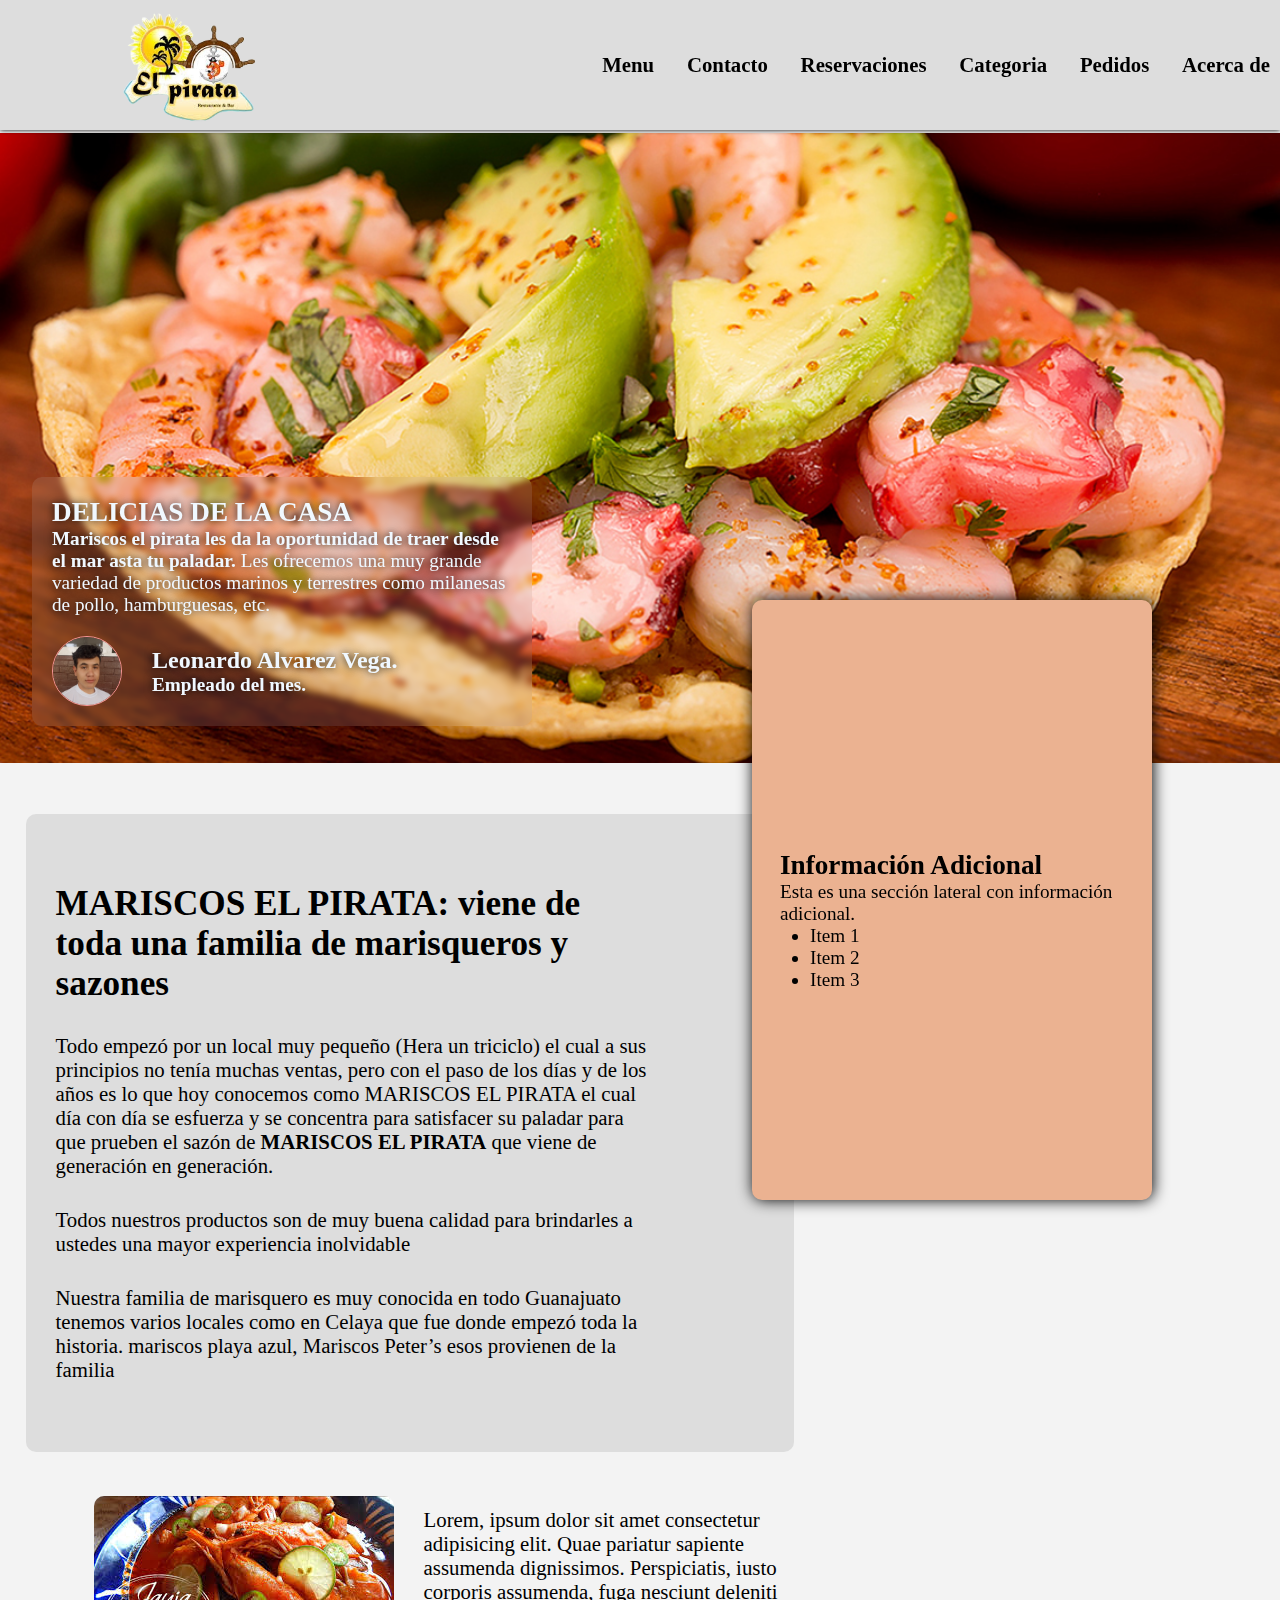
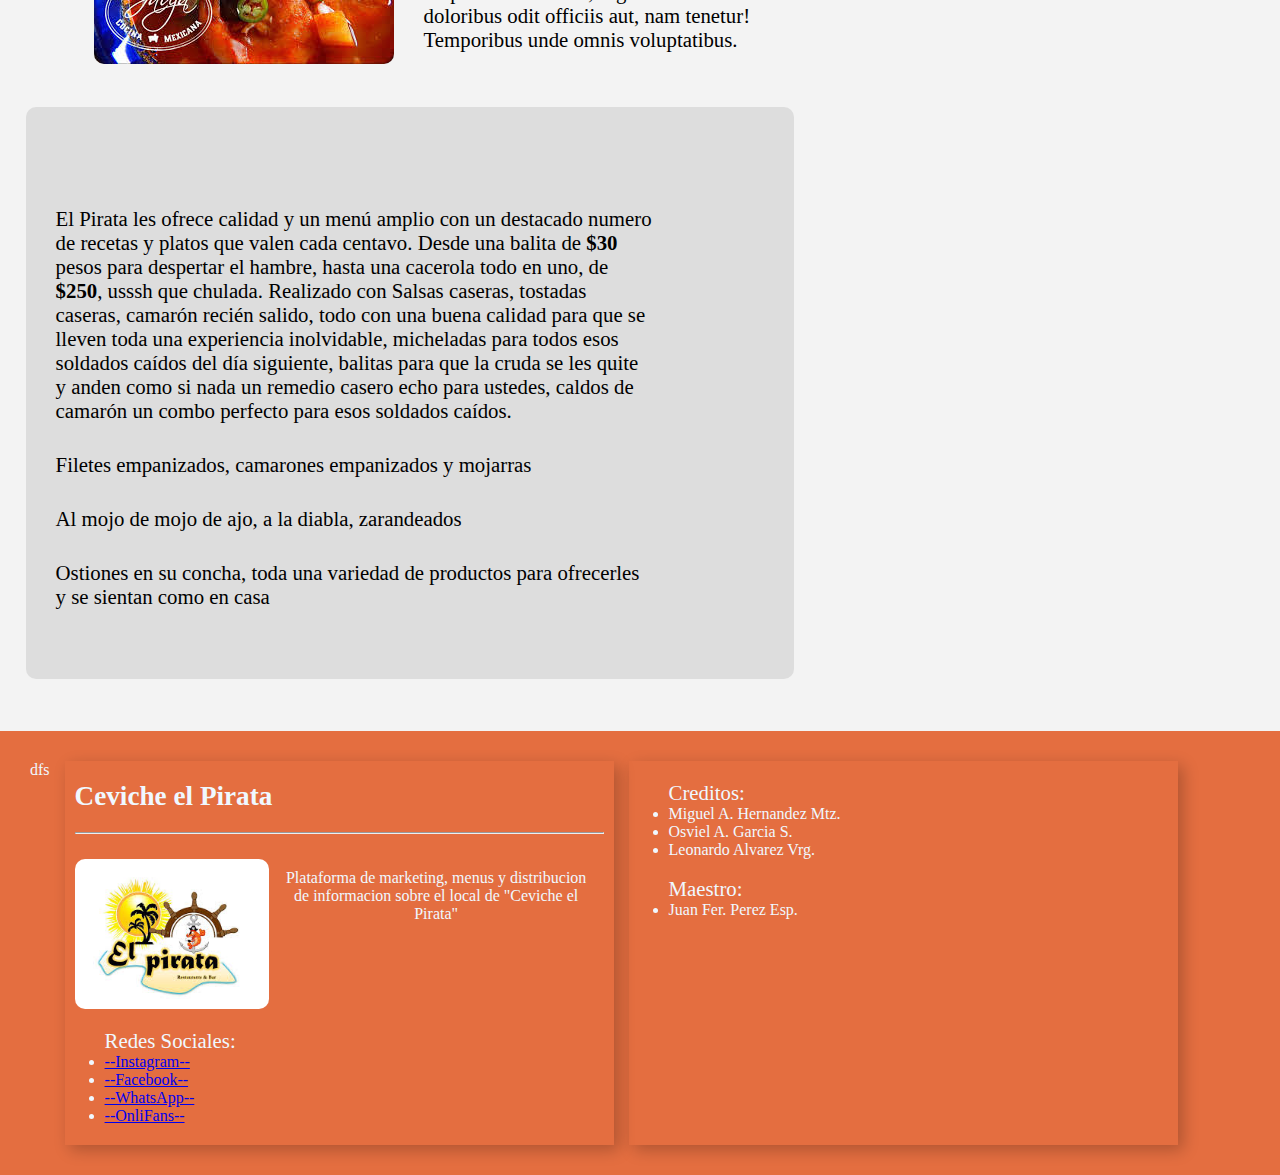
<file: index.html>
<!DOCTYPE html>
<html lang="es">
<head>
    <meta charset="UTF-8">
    <meta name="viewport" content="width=device-width, initial-scale=1.0">
    <title>Ceviche el Pirata</title>
    <link rel="stylesheet" href="style.css">
    <link rel="icon" href="Img/icono.jpg">
</head>
<body>
    <script>
        function CerrarInp(){
            Che = document.getElementById("open-menu");
            Che.checked = !Che.checked;
        }
    </script>
    <header id="header" class="header__menu">
        <div class="header__container-menu">
            <input type="checkbox" id="open-menu">
            <label for="open-menu" class="menu-open--nav" role="button">≡</label>
            <nav class="nav-menu" id="nav-menu">
                <div class="menu__container-logo2" id="menu__container-logo1">
                    <a href="index.html" onclick="CerrarInp()"><img class="menu__img-logo2" src="Img/logo.jpg" type="jpg"></a>
                    <div class="logo2-text">
                        <label>Ceviche el Pirata</label>
                        <a href="#">__Leonardo-Chef__</a>
                    </div>
                </div>
                <hr>
                <ul class="menu__nav-list">
                    <li class="nav__li-item"><a onclick="CerrarInp()" href="Pag-Menu/index__pag-menu.html">Menu </a></li>
                    <li class="nav__li-item"><a onclick="CerrarInp()" href="Pag-Contacto/inedx__pag-contacto.html">Contacto </a></li>
                    <li class="nav__li-item"><a onclick="CerrarInp()" href="Pag-Reservaciones/inedx__pag-reservaciones.html">Reservaciones </a></li>
                    <li class="nav__li-item"><a onclick="CerrarInp()" href="Pag-Categoria/inedx__pag-categoria.html">Categoria </a></li>
                    <li class="nav__li-item"><a onclick="CerrarInp()" href="Pag-Pedidos/inedx__pag-pedidos.html">Pedidos</a></li>
                    <li class="nav__li-item"><a onclick="CerrarInp()" href="Pag-Acerca-de/inedx__pag-acerca-de.html">Acerca de</a></li>
                </ul>
            </nav>
        </div>
        <div class="header__container-logo1">
            <a href="index.html" onclick="CerrarInp()"><img class="img-logo1" src="Img/logo_.png" type="png" alt="Logo de el Pirata" title="Logo de el Pirata"></a>
        </div>
    </header>
    
    <section class="sec-especialidad">
        <img class="img-especialidad" src="Img/img-principal.jpg" alt="Imágen del platillo principal" title="Especialidad">

        <div class="info-enpleado">
            <h2>DELICIAS DE LA CASA</h2>
            <p><b>Mariscos el pirata les da la oportunidad de traer desde el mar asta tu paladar.</b> 
                Les ofrecemos una muy grande variedad de productos marinos y terrestres como milanesas de pollo, hamburguesas, etc. </p>
            <div class="inf-leo">
                <img class="img-leo" id="img-leo" src="Img/img-leo.jpg" alt="imagen del chef" title="hay mi leonardito">
                <div>
                    <label id="chef-leo">Leonardo Alvarez Vega.<label/>
                    <p>Empleado del mes.</p>
                </div>
            </div>
        </div>
    </section> 

    <section class="container-inf-video">
        <div class="inf-video">
            <iframe class="video-leo" width="350" height="300" src="https://www.youtube.com/embed/oSP48y49JBc?si=V7ijDGgueL1ZEbeL" title="YouTube video player" frameborder="0" allow="accelerometer; autoplay; clipboard-write; encrypted-media; gyroscope; picture-in-picture; web-share" referrerpolicy="strict-origin-when-cross-origin" allowfullscreen></iframe>
            <h2>Información Adicional</h2>
            <p>Esta es una sección lateral con información adicional.</p>
            <ul>
                <li>Item 1</li>
                <li>Item 2</li>
                <li>Item 3</li>
            </ul>
        </div>
    </section>

    <main class="main__principal">
        <section class="sec-descripcion">
            <h1>MARISCOS EL PIRATA: viene de toda una familia de marisqueros y sazones</h1> 
            <p>Todo empezó por un local muy pequeño (Hera un triciclo) el cual a sus principios no tenía muchas ventas, pero con el paso de los días y de los años es lo que hoy conocemos como MARISCOS EL PIRATA el cual día con día se esfuerza y se concentra para satisfacer su paladar para que prueben el sazón de <b>MARISCOS EL PIRATA</b> que viene de generación en generación.</p>
            <p>Todos nuestros productos son de muy buena calidad para brindarles a ustedes una mayor experiencia inolvidable </p>
            <p>Nuestra familia de marisquero es muy conocida en todo Guanajuato tenemos varios locales como en Celaya que fue donde empezó toda la historia. mariscos playa azul, Mariscos Peter’s esos provienen de la familia </p>
        </section>
        <div class="main__container-img-ceviche">
            <img class="img-ceviche" src="Img/img_caldo-camaron.png" alt="Ceviche-1">
            <p>Lorem, ipsum dolor sit amet consectetur adipisicing elit. Quae pariatur sapiente assumenda dignissimos. Perspiciatis, iusto corporis assumenda, fuga nesciunt deleniti doloribus odit officiis aut, nam tenetur! Temporibus unde omnis voluptatibus.</p>
        </div>
        
        <section class="sec-descripcion">
            <p>El Pirata les ofrece calidad y un menú amplio con un destacado numero de recetas y platos que valen cada centavo. Desde una balita de <b>$30</b> pesos para despertar el hambre, hasta una cacerola todo en uno, de <b>$250</b>, usssh que chulada. Realizado con Salsas caseras, tostadas caseras, camarón recién salido, todo con una buena calidad para que se lleven toda una experiencia inolvidable, micheladas para todos esos soldados caídos del día siguiente, balitas para que la cruda se les quite y anden como si nada  un remedio casero echo para ustedes, caldos de camarón un combo perfecto para esos soldados caídos.</p>
            <p>Filetes empanizados, camarones empanizados y mojarras </p>
            <p>Al mojo de mojo de ajo, a la diabla, zarandeados</p>
            <p>Ostiones en su concha, toda una variedad de productos para ofrecerles y se sientan como en casa</p>
        </section>
        
        
        

    </main>

    <section id="mapa">
        <!--AGREGA UN MAPA DE UBICACIÓN-->
    </section>
    
    <footer class="footer-pie_de_pagina">dfs
        <div class="footer-pie1">
            <h6>Ceviche el Pirata</h6>
            <hr>
            <div class="footer__container-img">
                <img class="logo_footer" src="Img/logo.jpg" alt="Logo de el local de ceviche">
                <p>Plataforma de marketing, menus y distribucion de informacion sobre el local de "Ceviche el Pirata"</p>
            </div>
            <label>Redes Sociales:</label>
            <ul>
                <li><a href="#">--Instagram--</a></li>
                <li><a href="https://facebook.com/groups/672554158442758/">--Facebook--</a></li>
                <li><a href="#">--WhatsApp--</a></li>
                <li><a href="#">--OnliFans--</a></li>
            </ul>
        </div>
        <div class="footer-pie2">
            <label>Creditos:</label>
            <ul>
                <li>Miguel A. Hernandez Mtz.</li>
                <li>Osviel A. Garcia S.</li>
                <li>Leonardo Alvarez Vrg.</li>
                <br>
                <label>Maestro:</label>
                <li>Juan Fer. Perez Esp.</li>
            </ul>
        </div>
    </footer>
    
    <?php
    $enlace - msqli_connect("localhost","root","superadministrador","enpresa");
    if(!$enlace){
        die(" no puedo conectarme a la base de datos :c")
    }
    echo "conexión exitosa";
    mysqli_close($enlace);
    ?>

</body>
</html>
</file>
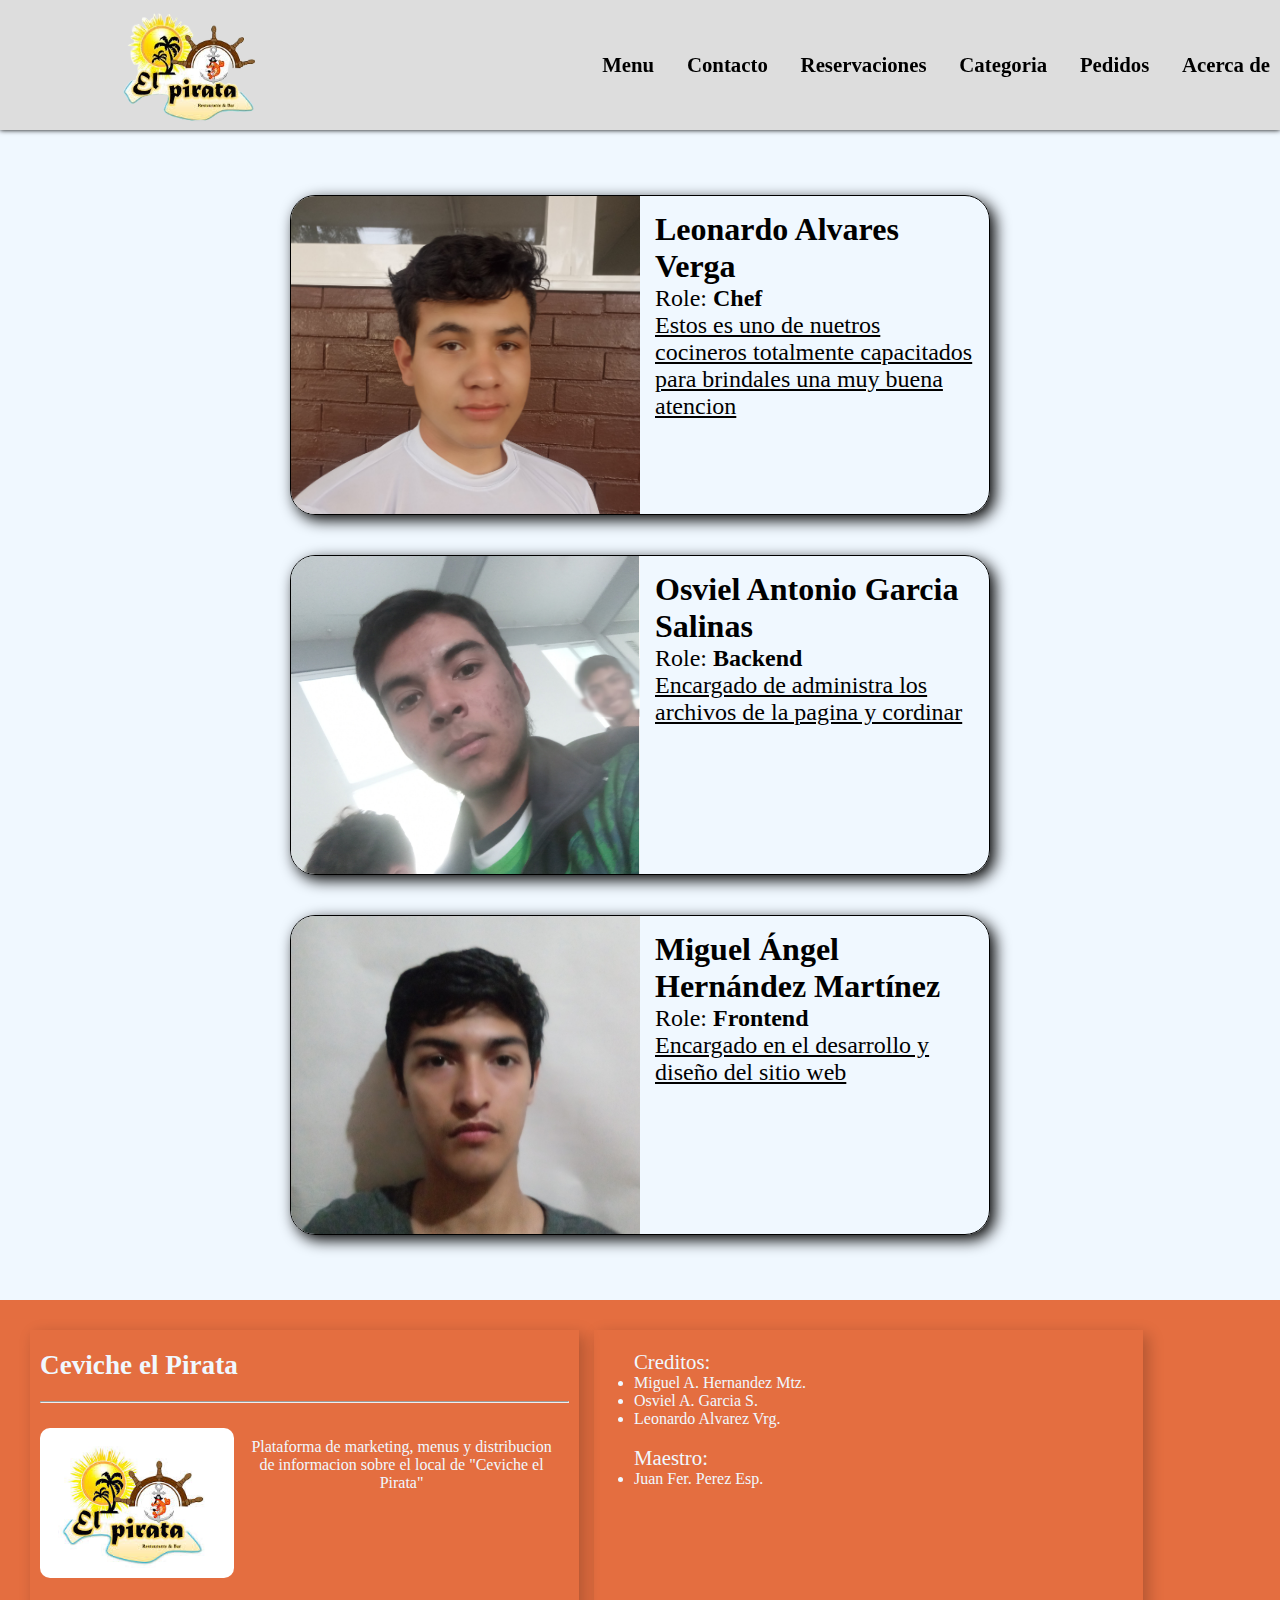
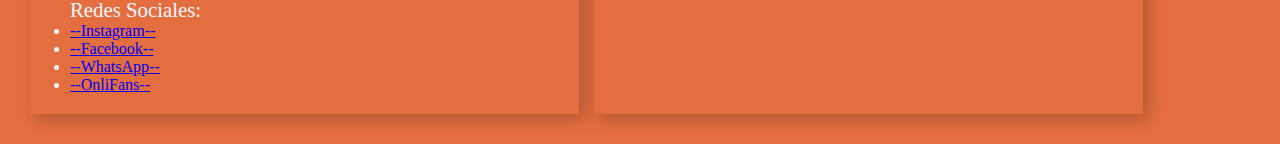
<file: Pag-Acerca-de/inedx__pag-acerca-de.html>
<!DOCTYPE html>
<html lang="es">
<head>
    <meta charset="UTF-8">
    <meta name="viewport" content="width=device-width, initial-scale=1.0">
    <title>Acerca de</title>
    <link rel="stylesheet" href="style__pag-acerca-de.css">
</head>
<body>
    <script>
        function CerrarInp(){
            Che = document.getElementById("open-menu");
            Che.checked = !Che.checked;
        }
    </script>
    <header id="header" class="header__menu">
        <div class="header__container-menu">
            <input type="checkbox" id="open-menu">
            <label for="open-menu" class="menu-open--nav" role="button">≡</label>
            <nav class="nav-menu" id="nav-menu">
                <div class="menu__container-logo2" id="menu__container-logo1">
                    <a href="../index.html" onclick="CerrarInp()"><img class="menu__img-logo2" src="../Img/logo.jpg" type="jpg"></a>
                    <div class="logo2-text">
                        <label>Ceviche el Pirata</label>
                        <a href="#">__Leonardo-Chef__</a>
                    </div>
                </div>
                <hr>
                <ul class="menu__nav-list">
                    <li class="nav__li-item"><a onclick="CerrarInp()" href="../Pag-Menu/index__pag-menu.html">Menu </a></li>
                    <li class="nav__li-item"><a onclick="CerrarInp()" href="../Pag-Contacto/inedx__pag-contacto.html">Contacto </a></li>
                    <li class="nav__li-item"><a onclick="CerrarInp()" href="../Pag-Reservaciones/inedx__pag-reservaciones.html">Reservaciones </a></li>
                    <li class="nav__li-item"><a onclick="CerrarInp()" href="../Pag-Categoria/inedx__pag-categoria.html">Categoria </a></li>
                    <li class="nav__li-item"><a onclick="CerrarInp()" href="../Pag-Pedidos/inedx__pag-pedidos.html">Pedidos</a></li>
                    <li class="nav__li-item"><a onclick="CerrarInp()" href="inedx__pag-acerca-de.html">Acerca de</a></li>
                </ul>
            </nav>
        </div>
        <div class="header__container-logo1">
            <a href="../index.html" onclick="CerrarInp()"><img class="img-logo1" src="../Img/logo_.png" type="png" alt="Logo de el Pirata" title="Logo de el Pirata"></a>
        </div>
    </header>

    <main class="main__principal">
        <div class="container-info">
            <div class="info">
                <div class="container-img">
                    <img src="../Img/img-leo.jpg" alt="Leonardo">
                </div>
                <div class="container-role">
                    <label><b>Leonardo Alvares Verga</b></label>
                    <p>Role: <b>Chef</b></p>
                    <p><u>Estos es uno de nuetros cocineros totalmente capacitados para brindales una muy buena atencion</u></p>
                </div>
            </div>
            <div class="info">
                <div class="container-img">
                    <img src="../Img/img-Osvi.jpg" alt="Osviel">
                </div>
                <div class="container-role">
                    <label><b>Osviel Antonio Garcia Salinas</b></label>
                    <p>Role: <b>Backend</b></p>
                    <p><u>Encargado de administra los archivos de la pagina y cordinar</u></p>
                </div>
            </div>
            <div class="info">
                <div class="container-img">
                    <img src="../Img/img-Migue.jpg" alt="Miguel">
                </div>
                <div class="container-role">
                    <label><b>Miguel Ángel Hernández Martínez</b></label>
                    <p>Role: <b>Frontend</b></p>
                    <p><u>Encargado en el desarrollo y diseño del sitio web</u></p>
                </div>
            </div>
        </div>
    </main>

    <footer class="footer-pie_de_pagina">
        <div class="footer-pie1">
            <h6>Ceviche el Pirata</h6>
            <hr>
            <div class="footer__container-img">
                <img class="logo_footer" src="../Img/logo.jpg" alt="Logo de el local de ceviche">
                <p>Plataforma de marketing, menus y distribucion de informacion sobre el local de "Ceviche el Pirata"</p>
            </div>
            <label>Redes Sociales:</label>
            <ul>
                <li><a href="#">--Instagram--</a></li>
                <li><a href="#">--Facebook--</a></li>
                <li><a href="#">--WhatsApp--</a></li>
                <li><a href="#">--OnliFans--</a></li>
            </ul>
        </div>
        <div class="footer-pie2">
            <label>Creditos:</label>
            <ul>
                <li>Miguel A. Hernandez Mtz.</li>
                <li>Osviel A. Garcia S.</li>
                <li>Leonardo Alvarez Vrg.</li>
                <br>
                <label>Maestro:</label>
                <li>Juan Fer. Perez Esp.</li>
            </ul>
        </div>
    </footer>
</body>
</html>
</file>
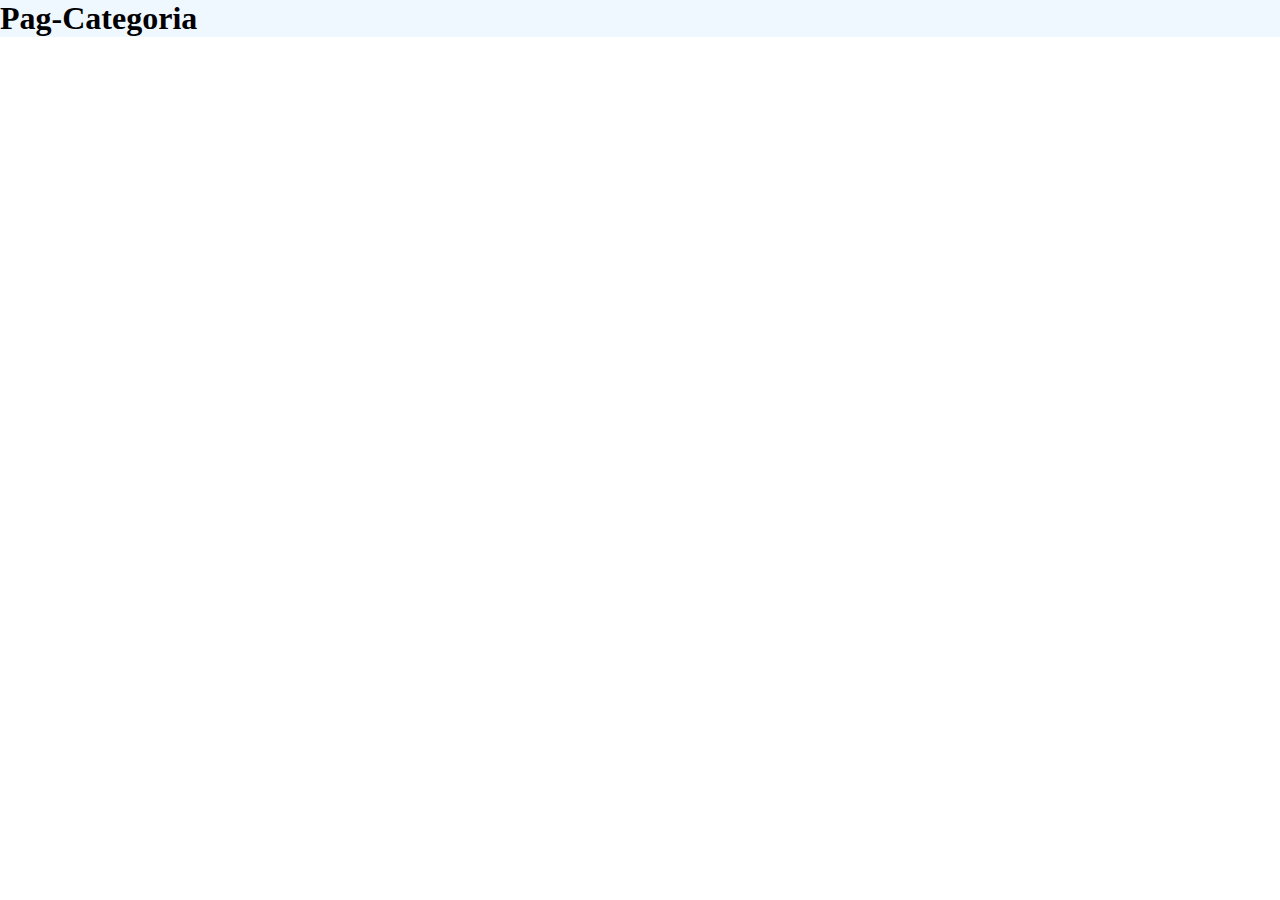
<file: Pag-Categoria/inedx__pag-categoria.html>
<!DOCTYPE html>
<html lang="es">
<head>
    <meta charset="UTF-8">
    <meta name="viewport" content="width=device-width, initial-scale=1.0">
    <title>Categoria</title>
    <link rel="stylesheet" href="style__pag-categoria.css">
    <script src="script__pag-categoria.js"></script>
</head>
<body>
    <h1>Pag-Categoria</h1>
</body>
</html>
</file>
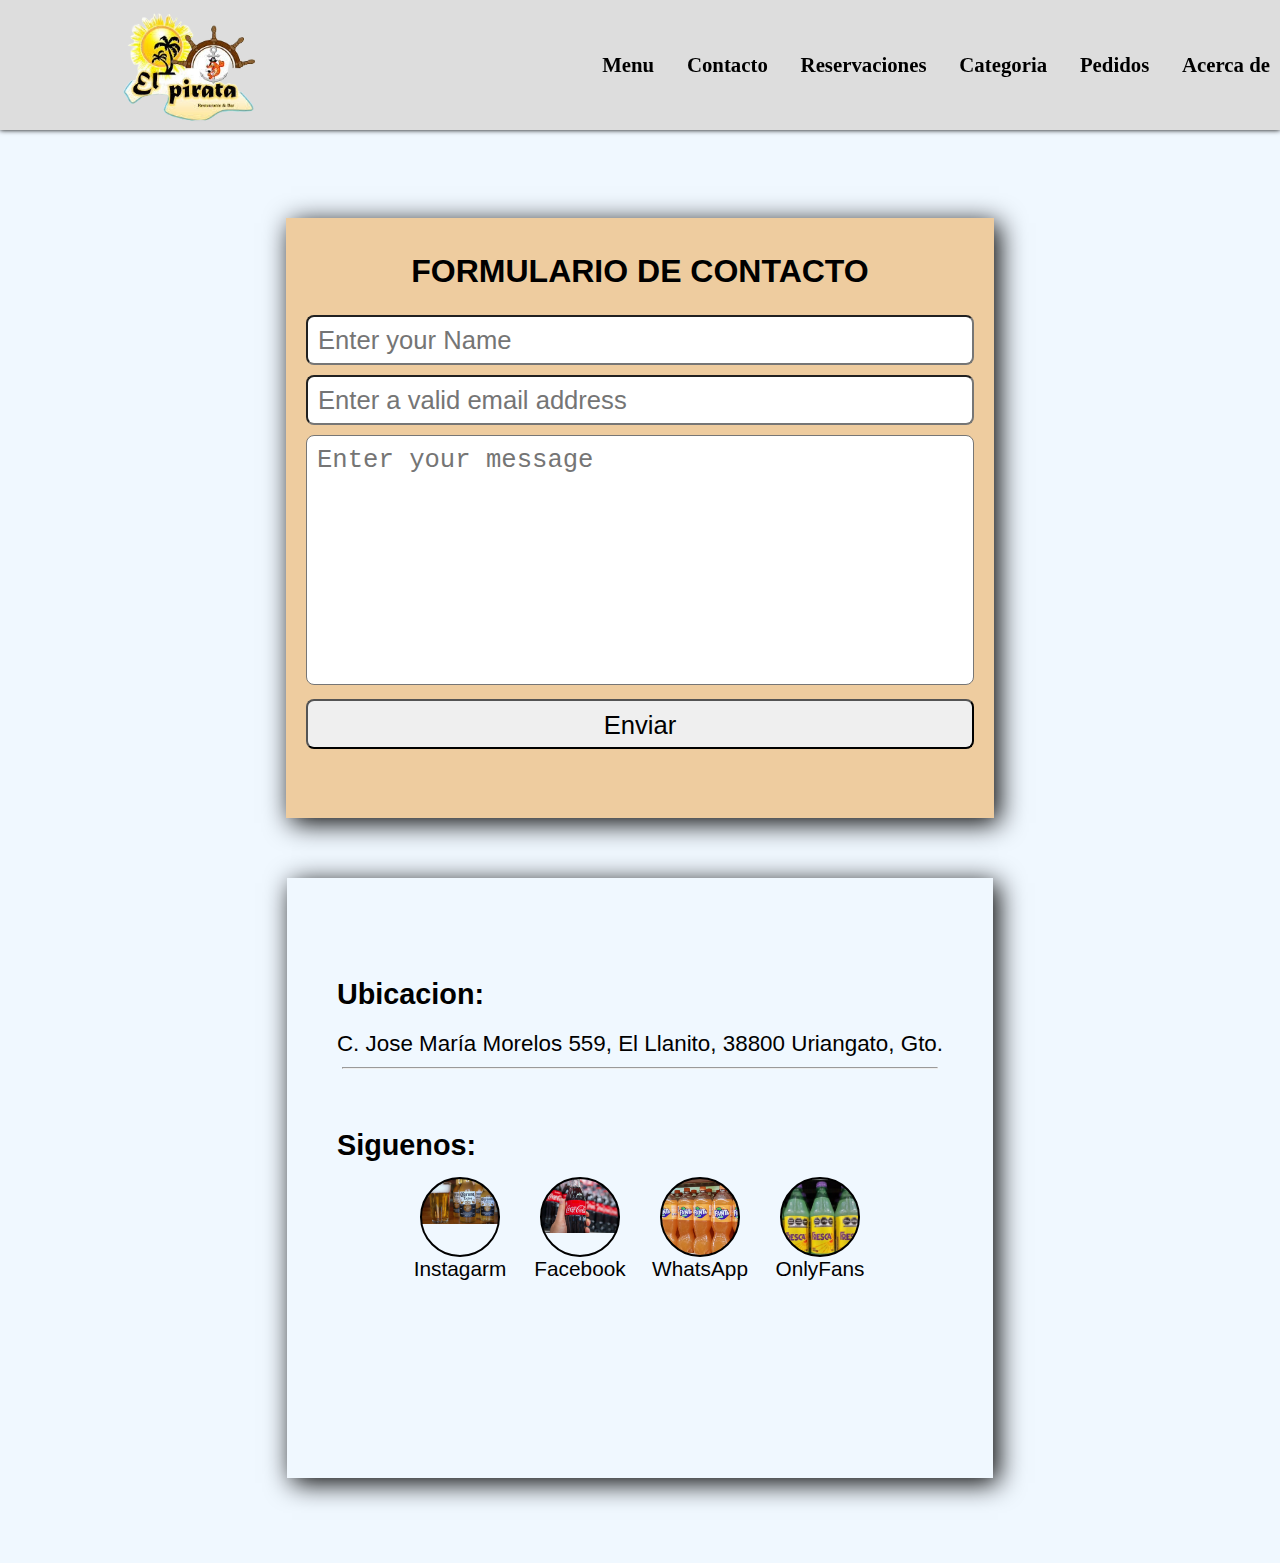
<file: Pag-Contacto/inedx__pag-contacto.html>
<!DOCTYPE html>
<html lang="es">
<head>
    <meta charset="UTF-8">
    <meta name="viewport" content="width=device-width, initial-scale=1.0">
    <title>Contacto</title>
    <link rel="stylesheet" href="style__pag-contacto.css">
    <script src="script__pag-contacto.js"></script>
</head>
<body>
    <script>
        function CerrarInp(){
            Che = document.getElementById("open-menu");
            Che.checked = !Che.checked;
        }
    </script>
    <header id="header" class="header__menu">
        <div class="header__container-menu">
            <input type="checkbox" id="open-menu">
            <label for="open-menu" class="menu-open--nav" role="button">≡</label>
            <nav class="nav-menu" id="nav-menu">
                <div class="menu__container-logo2" id="menu__container-logo1">
                    <a href="../index.html" onclick="CerrarInp()"><img class="menu__img-logo2" src="../Img/logo.jpg" type="jpg"></a>
                    <div class="logo2-text">
                        <label>Ceviche el Pirata</label>
                        <a href="#">_((CONTACTO))_</a>
                    </div>
                </div>
                <hr>
                <ul class="menu__nav-list">
                    <li class="nav__li-item"><a onclick="CerrarInp()" href="../Pag-Menu/index__pag-menu.html">Menu </a></li>
                    <li class="nav__li-item"><a onclick="CerrarInp()" href="inedx__pag-contacto.html">Contacto </a></li>
                    <li class="nav__li-item"><a onclick="CerrarInp()" href="../Pag-Reservaciones/inedx__pag-reservaciones.html">Reservaciones </a></li>
                    <li class="nav__li-item"><a onclick="CerrarInp()" href="../Pag-Categoria/inedx__pag-categoria.html">Categoria </a></li>
                    <li class="nav__li-item"><a onclick="CerrarInp()" href="../Pag-Pedidos/inedx__pag-pedidos.html">Pedidos</a></li>
                    <li class="nav__li-item"><a onclick="CerrarInp()" href="../Pag-Acerca-de/inedx__pag-acerca-de.html">Acerca de</a></li>
                </ul>
            </nav>
        </div>
        <div class="header__container-logo1">
            <a href="../index.html" onclick="CerrarInp()"><img class="img-logo1" src="../Img/logo_.png" type="png" alt="Logo de el Pirata" title="Logo de el Pirata"></a>
        </div>
    </header>
    
    <main class="main-form">
        <div class="container-form">
            <form action="">
                <h4>FORMULARIO DE CONTACTO</h4>
                <input type="text" name="input-name" id="input_name" placeholder="Enter your Name">
                <input type="email" name="input-gmail" id="input_gmail" placeholder="Enter a valid email address">
                <textarea name="input-message" id="input_message" placeholder="Enter your message" style="resize: none;"></textarea>
                <input type="button" id="submit" value="Enviar">
            </form>
        </div>
        <div class="container-redes">
            <h4>Ubicacion:</h4>
            <p>C. Jose María Morelos 559, El Llanito, 38800 Uriangato, Gto.</p>
            <hr>
            <h4>Siguenos:</h4>
            <ul>
                <li>
                    <a href="#"><div class="red-Inst" id="Inst"></div></a>
                    <label for="Inst">Instagarm</label>
                </li>
                <li>
                    <a href="#"><div class="red-Face" id="Face"></div></a>
                    <label for="Face">Facebook</label>
                </li>
                <li>
                    <a href="#"><div class="red-What" id="What"></div></a>
                    <label for="What">WhatsApp</label>
                </li>
                <li>
                    <a href="#"><div class="red-Only" id="Only"></div></a>
                    <label for="Only">OnlyFans</label>
                </li>
            </ul>
        </div>
    </main>
</body>
</html>
</file>
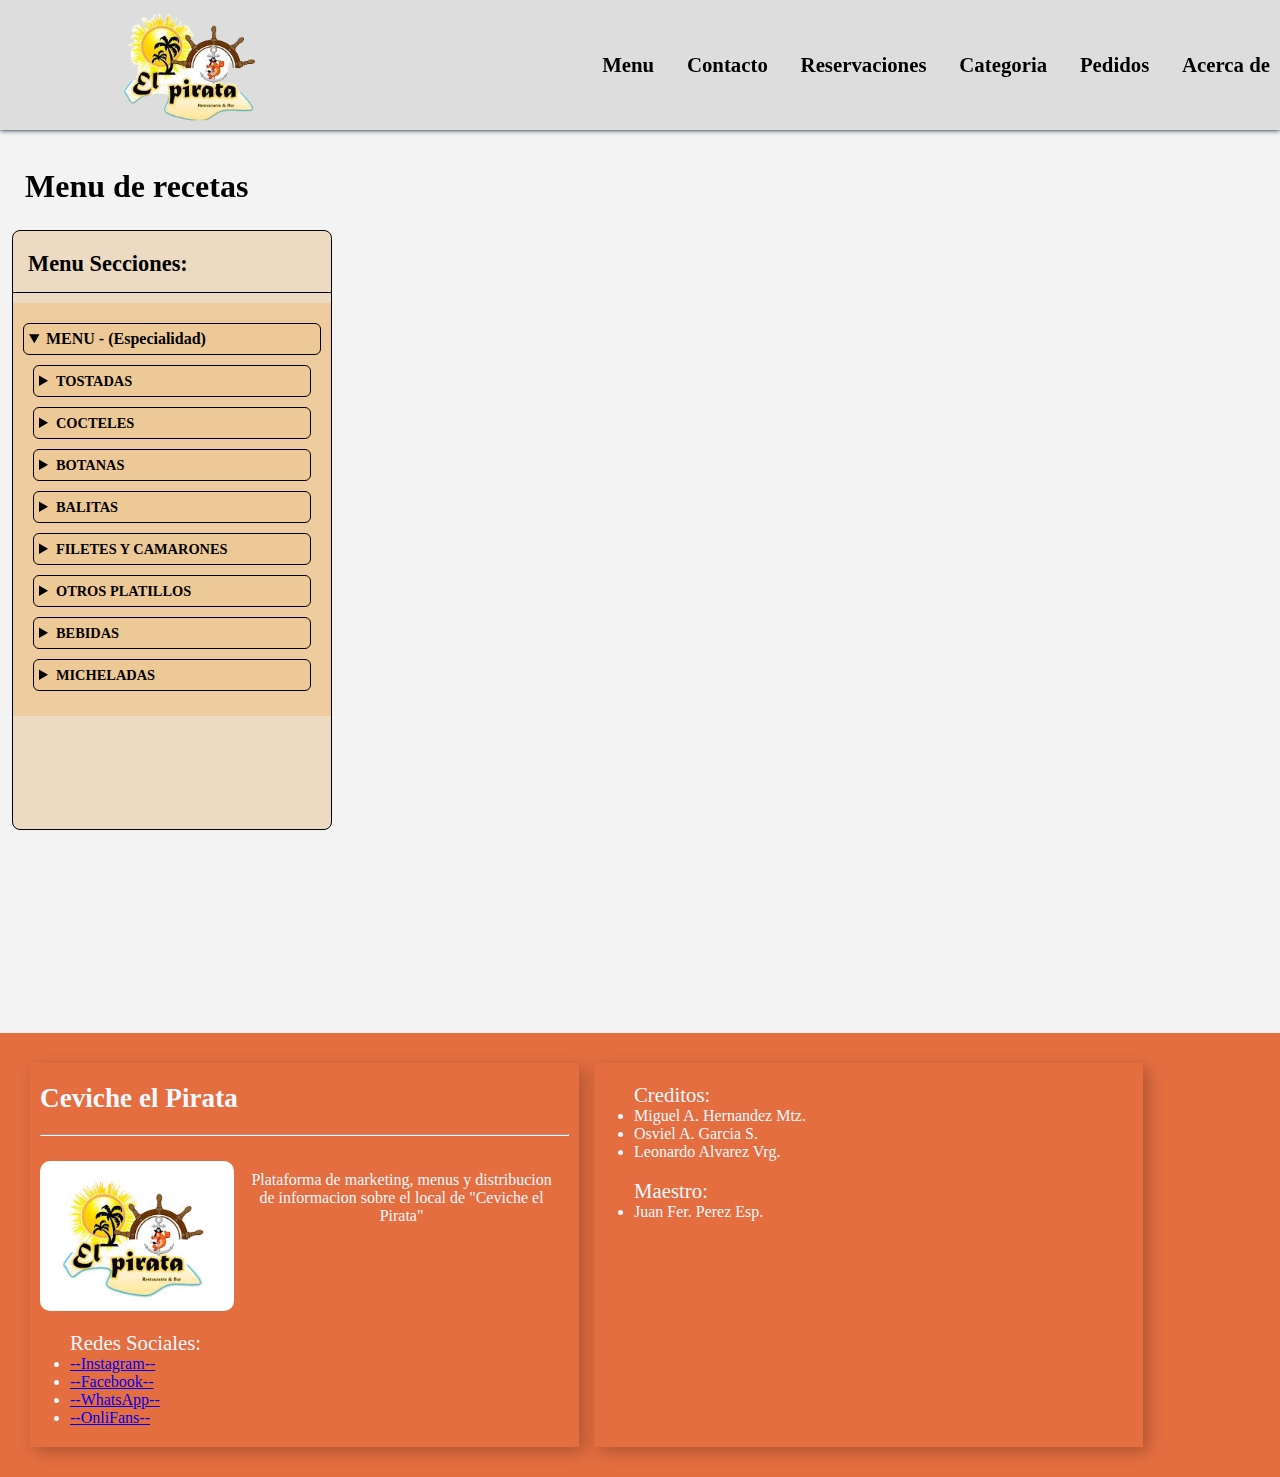
<file: Pag-Menu/index__pag-menu.html>
<!DOCTYPE html>
<html lang="es">
<head>
    <meta charset="UTF-8">
    <meta name="viewport" content="width=device-width, initial-scale=1.0">
    <title>Ceviche el Pirata (Menu)</title>
    <link rel="stylesheet" href="style__pag-menu.css">
    <link rel="icon" href="../Img/icono.jpg">
    <script src="data-menu.js"></script>
</head>
<body>
    <header id="header" class="header__menu">
        <div class="header__container-menu">
            <input type="checkbox" id="open-menu">
            <label for="open-menu" class="menu-open--nav" role="button">≡</label>
            <nav class="nav-menu" id="nav-menu">
                <div class="menu__container-logo2" id="menu__container-logo2">
                    <a href="../index.html" onclick="CerrarInp()"><img class="menu__img-logo2" src="../Img/logo_.png" type="jpg"></a>
                    <div class="logo2-text">
                        <label>Ceviche el Pirata</label>
                        <a href="#">__((MENU))__</a>
                    </div>
                </div>
                <hr>
                <ul class="menu__nav-list">
                    <li class="nav__li-item"><a onclick="CerrarInp()" href="index__pag-menu.html">Menu </a></li>
                    <li class="nav__li-item"><a onclick="CerrarInp()" href="../Pag-Contacto/inedx__pag-contacto.html">Contacto </a></li>
                    <li class="nav__li-item"><a onclick="CerrarInp()" href="../Pag-Reservaciones/inedx__pag-reservaciones.html">Reservaciones </a></li>
                    <li class="nav__li-item"><a onclick="CerrarInp()" href="../Pag-Categoria/inedx__pag-categoria.html">Categoria </a></li>
                    <li class="nav__li-item"><a onclick="CerrarInp()" href="../Pag-Pedidos/inedx__pag-pedidos.html">Pedidos </a></li>
                    <li class="nav__li-item"><a onclick="CerrarInp()" href="../Pag-Acerca-de/inedx__pag-acerca-de.html">Acerca de</a></li>
                </ul>
            </nav>
        </div>
        <div class="header__container-logo1">
            <a href="../index.html" onclick="CerrarInp()"><img class="img-logo1" src="../Img/logo_.png" type="png" alt="Logo de el Pirata" title="Logo de el Pirata"></a>
        </div>
    </header>

    <aside class="aside-bar" id="aside-bar">
        <h4>Menu Secciones:</h4>
        <div class="nav-menu-recetas">
            <details class="details-1" open id="details-1">
                <summary class="summary-1">
                    <a href="#" onclick="Todo()"><b>MENU - (Especialidad)</b></a>
                </summary>
                <ul class="menu-recetas">
                    <li class="menu-li">
                        <details>
                            <summary>
                                <a href="#" onclick="Tost()"><b>TOSTADAS</b></a>
                            </summary>
                            <ul class="sub-menu">
                                <li class="sub-menu-li sub-menu-li"><a href="#" onclick="buscarPorPlatillo('Tostadas de Ceviche')">Tostadas de Ceviche</a></li>
                                <li class="sub-menu-li sub-menu-li"><a href="#" onclick="buscarPorPlatillo('Tostadas de Ceviche Guisado')">Tostadas de Ceviche Guisado</a></li>
                                <li class="sub-menu-li sub-menu-li"><a href="#" onclick="buscarPorPlatillo('Tostadas de Camaron')">Tostadas de Camaron</a></li>
                                <li class="sub-menu-li sub-menu-li"><a href="#" onclick="buscarPorPlatillo('Tostadas de Calamar')">Tostadas de Calamar</a></li>
                                <li class="sub-menu-li sub-menu-li"><a href="#" onclick="buscarPorPlatillo('Tostadas Mixtas')">Tostadas Mixtas</a></li>
                            </ul>
                        </details>
                    </li>
                    <li class="menu-li">
                        <details>
                            <summary>
                                <a href="#" onclick="Coct()"><b>COCTELES</b></a>
                            </summary>
                            <ul class="sub-menu">
                                <ul class="sub-menu">
                                    <li class="sub-menu-li sub-menu-li"><a href="#" onclick="buscarPorPlatillo('Chico - Mediano - Grande')">Chico - Mediano - Grande</a></li>
                                    <li class="sub-menu-li sub-menu-li"><a href="#" onclick="buscarPorPlatillo('Camaron')">Tostadas de Camaron</a></li>
                                    <li class="sub-menu-li sub-menu-li"><a href="#" onclick="buscarPorPlatillo('Calamar')">Calamar</a></li>
                                    <li class="sub-menu-li sub-menu-li"><a href="#" onclick="buscarPorPlatillo('Ostion')">Ostion</a></li>
                                </ul>
                            </ul>
                        </details>
                    </li>
                    <li class="menu-li">
                        <details>
                            <summary>
                                <a href="#" onclick="Bota()"><b>BOTANAS</b></a>
                            </summary>
                            <ul class="sub-menu">
                                <li class="sub-menu-li sub-menu-li"><a href="#"onclick="buscarPorPlatillo('Chica -Mediana - Grande')">- Chica - Mediana - Grande</a></li>
                                <li class="sub-menu-li sub-menu-li"><a href="#"onclick="buscarPorPlatillo('Combinación de Ceviche')">->Convinacion de Ceviche y Camaron</a></li>
                            </ul>
                        </details>
                    </li>
                    <li class="menu-li">
                        <details>
                            <summary>
                                <a href="#" onclick="Bali()"><b>BALITAS</b></a>
                            </summary>
                            <ul class="sub-menu">
                                <li class="sub-menu-li sub-menu-li"><a href="#">- Chica - Mediana - Grande -</a></li>
                            </ul>
                        </details>
                    </li>
                    <li class="menu-li">
                        <details>
                            <summary>
                                <a href="#" onclick="FiCa()"><b>FILETES Y CAMARONES</b></a>
                            </summary>
                            <ul class="sub-menu">
                                <li class="sub-menu-li sub-menu-li"><a href="#"onclick="buscarPorPlatillo('F.C Enpanizados')">F.C. Enpanizados</a></li>
                                <li class="sub-menu-li sub-menu-li"><a href="#"onclick="buscarPorPlatillo('F.C al Mojo de Ajo')">F.C. al Mojo de Ajo</a></li>
                                <li class="sub-menu-li sub-menu-li"><a href="#"onclick="buscarPorPlatillo('F.C a la Diabla')">F.C. a la Diabla</a></li>
                                <li class="sub-menu-li sub-menu-li"><a href="#"onclick="buscarPorPlatillo('F.C a la Veracruzana')">F.C. a la Veracruzana</a></li>
                            </ul>
                        </details>
                    </li>
                    <li class="menu-li">
                        <details>
                            <summary>
                                <a href="#" onclick="Otro()"><b>OTROS PLATILLOS</b></a>
                            </summary>
                            <ul class="sub-menu">
                                <li class="sub-menu-li sub-menu-li"><a href="#"onclick="buscarPorPlatillo('Caldo de Camaron')">Caldo de Camaron</a></li>
                                <li class="sub-menu-li sub-menu-li"><a href="#"onclick="buscarPorPlatillo('Nuggets')">Nuggets</a></li>
                                <li class="sub-menu-li sub-menu-li"><a href="#"onclick="buscarPorPlatillo('Papas a la francesa')">Papas a la Francesa</a></li>
                                <li class="sub-menu-li sub-menu-li"><a href="#"onclick="buscarPorPlatillo('Deditos de Queso')">Deditos de Queso</a></li>
                            </ul>
                        </details>
                    </li>
                    <li class="menu-li">
                        <details>
                            <summary>
                                <a href="#" onclick="Bebi()"><b>BEBIDAS</b></a>
                            </summary>
                            <ul class="sub-menu">
                                <li class="sub-menu-li sub-menu-li"><a href="#"onclick="buscarPorPlatillo('CocaCola')">CocaCola</a></li>
                                <li class="sub-menu-li sub-menu-li"><a href="#"onclick="buscarPorPlatillo('Fresca')">Fresca</a></li>
                                <li class="sub-menu-li sub-menu-li"><a href="#"onclick="buscarPorPlatillo('Fanta')">Fanta</a></li>
                                <li class="sub-menu-li sub-menu-li"><a href="#"onclick="buscarPorPlatillo('Cerveza Corona')">Cerveza Corona (Clara y Oscura)</a></li>
                                <li class="sub-menu-li sub-menu-li"><a href="#"onclick="buscarPorPlatillo('Cidral Mundent')">Cidral Mundent</a></li>
                            </ul>
                        </details>
                    </li>
                    <li class="menu-li">
                        <details>
                            <summary>
                                <a href="#" onclick="Mich()"><b>MICHELADAS</b></a>
                            </summary>
                            <ul class="sub-menu">
                                <li class="sub-menu-li sub-menu-li"><p>Para todas esos soldados caídos que no aguantan la cruda</p></li>
                            </ul>
                        </details>
                    </li>
                </ul>
            </details>
        </div>
    </aside>

    
    <main class="main-info" id="main_info">
        <h2 class="title">Menu de recetas</h2>
        <div class="container-productos" id="container-productos">
            <div class="cont-prod" style="display: none;">
                <!--<div class="cont-img">
                    <a href="#"><img src="../Img/img_ceviche2.png"></a>
                </div>
                <div class="info-prod">
                    <h6>Tostadas de Ceviche</h6>
                    <hr>
                    <div class="pre-estr">
                        <label class="prod-precio"><b>Precio: $500</b></label>
                        <p class="prod-estrellas">XXXXX</p>
                        <label class="prod-tamano"><b>Normal</b></label>
                    </div>
                </div>-->
            </div>


        </div>
    </main>

    <footer class="footer-pie_de_pagina">
        <div class="footer-pie1">
            <h6>Ceviche el Pirata</h6>
            <hr>
            <div class="footer__container-img">
                <img class="logo_footer" src="../Img/logo.jpg" alt="Logo de el local de ceviche">
                <p>Plataforma de marketing, menus y distribucion de informacion sobre el local de "Ceviche el Pirata"</p>
            </div>
            <label>Redes Sociales:</label>
            <ul>
                <li><a href="#">--Instagram--</a></li>
                <li><a href="#">--Facebook--</a></li>
                <li><a href="#">--WhatsApp--</a></li>
                <li><a href="#">--OnliFans--</a></li>
            </ul>
        </div>
        <div class="footer-pie2">
            <label>Creditos:</label>
            <ul>
                <li>Miguel A. Hernandez Mtz.</li>
                <li>Osviel A. Garcia S.</li>
                <li>Leonardo Alvarez Vrg.</li>
                <br>
                <label>Maestro:</label>
                <li>Juan Fer. Perez Esp.</li>
            </ul>
        </div>
    </footer>
    <script src="script__pag-menu.js"></script>
</body>
</html>
</file>
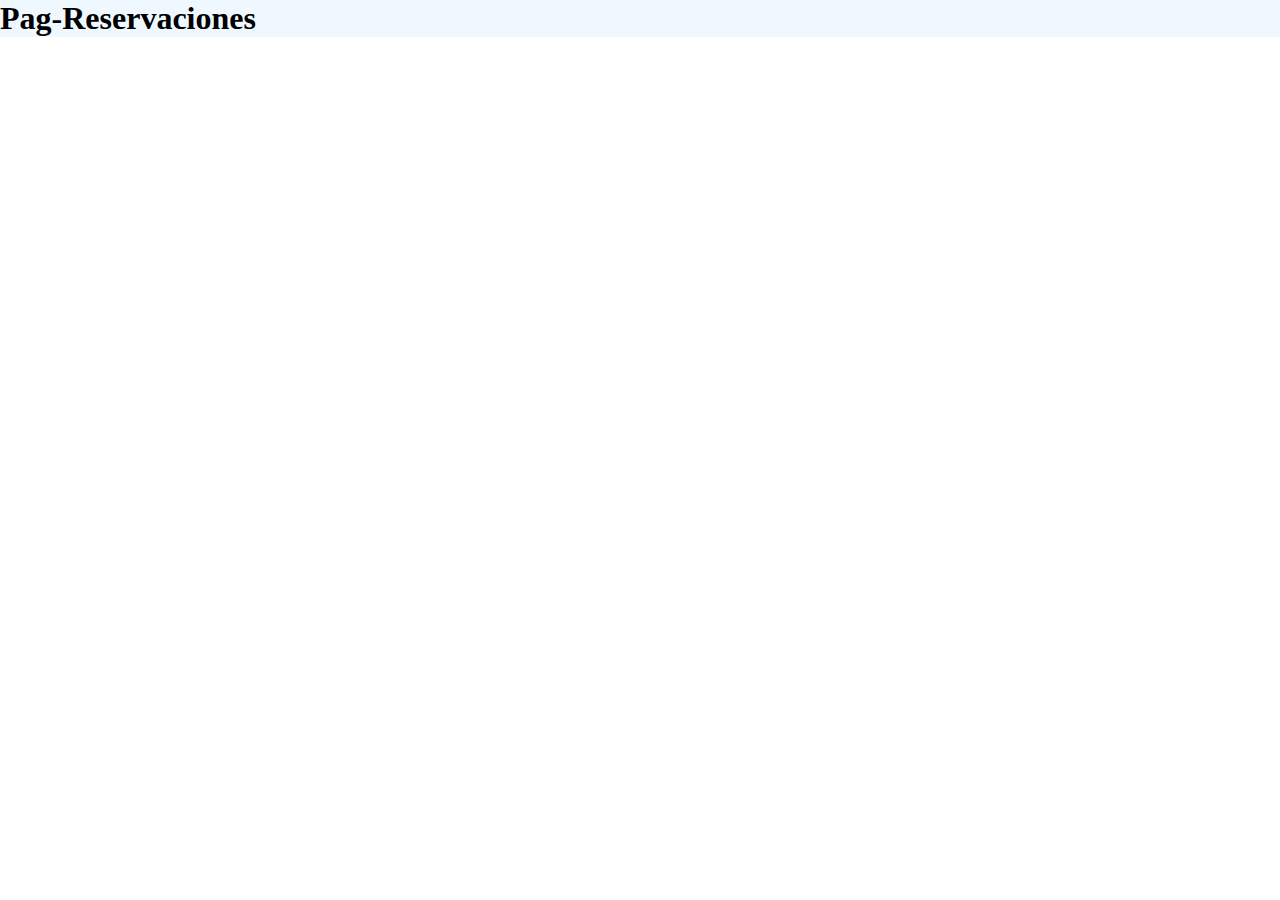
<file: Pag-Reservaciones/inedx__pag-reservaciones.html>
<!DOCTYPE html>
<html lang="es">
<head>
    <meta charset="UTF-8">
    <meta name="viewport" content="width=device-width, initial-scale=1.0">
    <title>Reservaciones</title>
    <link rel="stylesheet" href="style__pag-reservaciones.css">
    <script src="script__pag-reservaciones.js"></script>
</head>
<body>
    <h1>Pag-Reservaciones</h1>
</body>
</html>
</file>
<file: style.css>
:root{
    --ColorFondoClaro: rgb(243, 243, 243);
    --ColorFondoClaro2: rgb(224, 235, 219);
    --ColorFondoClaro3: rgb(238, 204, 159);
    --ColorFondoOscuro: rgb(221, 221, 221);
    --ColorFondoOscuro2: rgb(173, 173, 173);
    --ColorFondoOscuro3: rgb(211, 169, 115);
    --ColorLetra: aliceblue;
    --ColorLetra2: rgb(233, 62, 19);
}
*{
    box-sizing: border-box;
    margin: 0;
    padding: 0;
}

body{
    background-color: var(--ColorFondoClaro);
    container-type: inline-size;
    container-name: Body;
    /* height: 600vh; */
}

/*//////// Menu Header ////////*/
.header__menu{
    display: flex;
    flex-direction: row;
    justify-content: space-between;
    background-color: var(--ColorFondoOscuro);
    box-shadow: 0 0 5px black;
    height: 50px;
    align-items: center;
    z-index: 1;
    margin-bottom: 3px;
    .header__container-menu{
        #open-menu{
            display: none;
        }
        #open-menu:checked ~ .menu-open--nav{
            padding-right: 100vw;
        }
        #open-menu:checked ~ .nav-menu{
            display: flex;
        }
        #open-menu:checked ~ .nav-menu > .menu__container-logo2{
            display: flex;
        }
        .menu-open--nav{
            user-select: none;
            font-size: 2rem;
            font-weight: 600;
            left: 12px;
            padding: 5px 15px;
        }
        .menu-open--nav:hover{
            background-color: var(--ColorFondoOscuro2);
        }
        .menu-open--nav:active{
            background-color: var(--ColorFondoClaro);
        }
        .nav-menu{
            display: none;
            flex-direction: column;
            position: fixed;
            background-color: var(--ColorFondoClaro2);
            box-shadow: 0 0 5px black;
            height: 100vh;
            width: 100%;
            top: 50px;
            align-items: center;
            z-index: 5;
            overflow: auto;
            .menu__container-logo2{
                display: none;
                /*flex-direction: row;*/
                flex-wrap: wrap;
                position: relative;
                justify-content: center;
                height: auto;
                width: 40vw;
                margin: 20px;
                .menu__img-logo2{
                    max-width: 100%;
                    height: 70px;
                    margin: 10px 15px;
                    border-radius: 10px;
                }
                .logo2-text{
                    display: flex;
                    flex-direction: column;
                    width: 40vw;
                    margin: auto 10px;
                    text-align: center;
                    label{
                        font-size: 1.1rem;
                        width: auto;
                        font-weight: 600;
                    }
                    a{
                        font-size: .8rem;
                    }
                }
            }
            hr{
                width: 80%;
            }
            .menu__nav-list{
                display: flex;
                flex-direction: column;
                margin: 0 auto auto;
                justify-content: space-evenly;
                height: 40vh;
                text-align: center;
                .nav__li-item{
                    list-style: none;
                    font-family: 'Gill Sans', 'Gill Sans MT';
                    padding: auto 30px;
                    a{
                        color: black;
                        text-decoration: none;
                        padding: 8px 25vw;
                        border-radius: 8px;
                    }
                }
                .nav__li-item :is(:hover,:active){
                    text-decoration: underline;
                    font-style: italic;
                    transition: .3s;
                    border: 1px solid var(--ColorLetra);
                    background-color: var(--ColorFondoOscuro);
                }
            }
        }
    }
    .header__container-logo1{
        .img-logo1{
            display: none;
        }
    }
}

/*//////// Container Menu Header ////////*/
@container Body (min-width: 700px){
    #header{
        flex-direction: row-reverse;
        justify-content: space-between;
        align-items: center;
        position: sticky;
        height: 130px;
        top: 0;
        z-index: 5;
        .header__container-menu{
            .menu-open--nav{
                display: none;
            }
            #open-menu:checked ~ .nav-menu > #menu__container-logo2{
                display: none;
            }
            .menu__container-logo2 :is(img,label,a){
                display: none;
            }
            hr{
                display: none;
            }
            #nav-menu{
                display: block;
                position: static;
                background-color: transparent;
                box-shadow: none;
                top: 0;
                height: auto;
                min-width: 50vw;
                width: auto;
                margin: auto;
                overflow: hidden;
                .menu__nav-list{
                    flex-direction: row;
                    justify-content: center;
                    height: auto;
                    gap: 1vw;
                    li{
                        padding: 30px 0;
                    }
                    a{
                        transition: .3s;
                        font-size: 1.3rem;
                        font-weight: 600;
                        padding: 10px 10px;
                    }
                    a:hover{
                        background-color: var(--ColorFondoOscuro);
                        color: var(--ColorLetra2);
                        border: 1px solid;
                        border-radius: 20px;
                    }
                }
            }
        }
        .header__container-logo1{
            margin-left: 8vw;
            .img-logo1{
                display: block;
                height: 140px;
            }
        }
    }
}


/*//////// Especialidad Leo ////////*/
.sec-especialidad{
    height: 70vh;
    overflow: hidden;
    display: flex;
    .img-especialidad{
        min-width: 100vw;
        object-fit: cover;
        height: 70vh;
    }
    .info-enpleado{
        position: absolute;
        background-color: #b9a7a72c;
        backdrop-filter: blur(3px);
        top: 45vh;
        left: 2rem;
        border-radius: 10px;
        width: 250px;
        padding: 20px;
        .inf-leo{
            display: flex;
            flex-direction: row;
            align-items: center;
            margin-top: 20px;
            div{margin-left: 30px;}
            .img-leo{
                border: 1px solid rgb(247, 151, 151);
                border-radius: 50%;
                width: 45px;
            }
            #chef-leo{
                font-weight: 600;
                font-size: .7rem;
            }
        }
        h2,p,label{
            text-shadow: 0 0 9px black;
            color: var(--ColorLetra);
        }
        h2{font-size: .8rem;}
        p{font-size: .5rem;}
    }
}

/*//////// Container Especialidad Leo ////////*/
@container Body (min-width: 700px){
    .sec-especialidad{    
        .info-enpleado{
            top: 53vh;
            width: 500px;
            .inf-leo{
                #chef-leo{font-size: 1.5rem;}
            }
            #img-leo{
                height: 70px;
                width: 70px;
            }
            h2{font-size: 1.7rem;}
            p{font-size: 1.2rem;}
        }
    }
}





/*//////// Barra lateral ////////*/
.container-inf-video{
    display: flex;
    z-index: 1;
    /* border: 1px solid black; */
    .inf-video{
        width: 100%;
        background-color: #ebb291;
        padding: 20px;
        .video-leo{
            width: auto;
            height: 50%;
            width: 100%;
            border-radius: 8px;
        }
        h2{font-size: 1rem;}
        p,li{font-size: .6rem;}
        li{margin-left: 30px;}
    }   
}

/*//////// Container Barra lateral ////////*/
@container Body (min-width: 700px){
    .container-inf-video{
        position: absolute;
        top: 600px;
        height: 150%;
        right: 10vw;
        .inf-video{
            position: sticky;
            /* right: 6vw;
            top: -400px; */
            top: 250px;
            width: 400px;
            height: 600px;
            padding: 28px;
            border-radius: 10px;
            box-shadow: 1px 0 15px black;
            .video-leo{
                border-radius: 12px;
                width: 100%;
                height: 40%;
            }
            h2{font-size: 1.7rem;}
            p,li{font-size: 1.2rem;}
        }   
    }
}

/*//////// Principal ////////*/
.main__principal{
    padding: 2vw;
    .sec-descripcion{
        background-color: var(--ColorFondoOscuro);
        padding: 20px;
        border-radius: 10px;
        width: 100%;
        margin: 2vw 0;
        h1{font-size: 1.2rem;}
        p{
            font-size: .8rem;
            margin-top: 15px;
        }
    }
    .main__container-img-ceviche{
        display: flex;
        flex-wrap: wrap;
        width: 100%;
        justify-content: center;
        .img-ceviche{
            max-width: 100%;
            border-radius: 10px;
        }
        p{
            max-width: 100%;
            width: 60vw;
            font-size: .8rem;
            margin: 30px;
        }
    }
    
}

/*//////// Container Principal ////////*/
@container Body (min-width: 700px){
    .main__principal{
        .sec-descripcion{
            padding: 70px 11vw 70px 30px;
            width: 60vw;
            h1{font-size: 2.2rem;}
            p{
                font-size: 1.3rem;
                margin-top: 30px;
            }
        }
        .main__container-img-ceviche{
            width: 70vw;
            align-items: center;
            .img-ceviche{width: 300px;}
            p{
                width: 400px;
                font-size: 1.3rem;
            }
        }
        
    }
}


/*//////// Pie de pagina ////////*/
.footer-pie_de_pagina{
    background-color: rgb(228, 110, 64);
    color: var(--ColorLetra);
    display: flex;
    flex-wrap: wrap;
    padding: 30px;
    gap: 15px;
    .footer-pie1{
        .footer__container-img{
            display: flex;
            flex-direction: row;
            height: 70px;
            .logo_footer{
                border-radius: 10px;
                height: 60px;/
            }
            p{
                padding: 10px;
                height: 150px;
                text-align: center;
            }
        }
        
    }
    h6{
        font-size: 1.1rem;
        margin-bottom: 20px;
    }
    label{
        margin: 30px;
        font-size: .8rem;
    }
    li{
        margin-left: 30px;
        font-size: .6rem;
    }
    p{font-size: .5rem;}
    hr{margin: 15px 0 25px;}
    .footer-pie1, .footer-pie2{
        box-shadow: 5px 5px 15px rgba(0, 0, 0, 0.233);
        padding: 20px 10px;
        width: 100%;
    }
}

/*//////// Container Pie de pagina ////////*/
@container Body (min-width: 700px){
    .footer-pie_de_pagina{
        .footer-pie1{
            .footer__container-img{
                height: 170px;
                .logo_footer{
                    border-radius: 10px;
                    height: 150px;
                }
            }
            
        }
        label{font-size: 1.3rem;}
        h6{font-size: 1.7rem;}
        li{font-size: 1rem;}
        p{font-size: 1rem;}
        .footer-pie1, .footer-pie2{
            width: 45%;
        }
    }
}
</file>
<file: Pag-Acerca-de/style__pag-acerca-de.css>
:root{
    --ColorFondoClaro: rgb(243, 243, 243);
    --ColorFondoClaro2: rgb(224, 235, 219);
    --ColorFondoClaro3: rgb(238, 204, 159);
    --ColorFondoOscuro: rgb(221, 221, 221);
    --ColorFondoOscuro2: rgb(173, 173, 173);
    --ColorFondoOscuro3: rgb(211, 169, 115);
    --ColorLetra: aliceblue;
    --ColorLetra2: rgb(233, 62, 19);
}
*{
    box-sizing: border-box;
    margin: 0;
    padding: 0;
}
body{
    container-type: inline-size;
    container-name: Body;
    background-color: aliceblue;
}

/*//////// Menu Header ////////*/
.header__menu{
    display: flex;
    flex-direction: row;
    justify-content: space-between;
    background-color: var(--ColorFondoOscuro);
    box-shadow: 0 0 5px black;
    height: 50px;
    align-items: center;
    z-index: 1;
    margin-bottom: 3px;
    .header__container-menu{
        #open-menu{
            display: none;
        }
        #open-menu:checked ~ .menu-open--nav{
            padding-right: 100vw;
        }
        #open-menu:checked ~ .nav-menu{
            display: flex;
        }
        #open-menu:checked ~ .nav-menu > .menu__container-logo2{
            display: flex;
        }
        .menu-open--nav{
            user-select: none;
            font-size: 2rem;
            font-weight: 600;
            left: 12px;
            padding: 5px 15px;
        }
        .menu-open--nav:hover{
            background-color: var(--ColorFondoOscuro2);
        }
        .menu-open--nav:active{
            background-color: var(--ColorFondoClaro);
        }
        .nav-menu{
            display: none;
            flex-direction: column;
            position: fixed;
            background-color: var(--ColorFondoClaro2);
            box-shadow: 0 0 5px black;
            height: 100vh;
            width: 100%;
            top: 50px;
            align-items: center;
            z-index: 5;
            overflow: auto;
            .menu__container-logo2{
                display: none;
                /*flex-direction: row;*/
                flex-wrap: wrap;
                position: relative;
                justify-content: center;
                height: auto;
                width: 40vw;
                margin: 20px;
                .menu__img-logo2{
                    max-width: 100%;
                    height: 70px;
                    margin: 10px 15px;
                    border-radius: 10px;
                }
                .logo2-text{
                    display: flex;
                    flex-direction: column;
                    width: 40vw;
                    margin: auto 10px;
                    text-align: center;
                    label{
                        font-size: 1.1rem;
                        width: auto;
                        font-weight: 600;
                    }
                    a{
                        font-size: .8rem;
                    }
                }
            }
            hr{
                width: 80%;
            }
            .menu__nav-list{
                display: flex;
                flex-direction: column;
                margin: 0 auto auto;
                justify-content: space-evenly;
                height: 40vh;
                text-align: center;
                .nav__li-item{
                    list-style: none;
                    font-family: 'Gill Sans', 'Gill Sans MT';
                    padding: auto 30px;
                    a{
                        color: black;
                        text-decoration: none;
                        padding: 8px 25vw;
                        border-radius: 8px;
                    }
                }
                .nav__li-item :is(:hover,:active){
                    text-decoration: underline;
                    font-style: italic;
                    transition: .3s;
                    border: 1px solid var(--ColorLetra);
                    background-color: var(--ColorFondoOscuro);
                }
            }
        }
    }
    .header__container-logo1{
        .img-logo1{
            display: none;
        }
    }
}

/*//////// Container Menu Header ////////*/
@container Body (min-width: 700px){
    #header{
        flex-direction: row-reverse;
        justify-content: space-between;
        align-items: center;
        position: sticky;
        height: 130px;
        top: 0;
        z-index: 5;
        .header__container-menu{
            .menu-open--nav{
                display: none;
            }
            #open-menu:checked ~ .nav-menu > #menu__container-logo2{
                display: none;
            }
            .menu__container-logo2 :is(img,label,a){
                display: none;
            }
            hr{
                display: none;
            }
            #nav-menu{
                display: block;
                position: static;
                background-color: transparent;
                box-shadow: none;
                top: 0;
                height: auto;
                min-width: 50vw;
                width: auto;
                margin: auto;
                overflow: hidden;
                .menu__nav-list{
                    flex-direction: row;
                    justify-content: center;
                    height: auto;
                    gap: 1vw;
                    li{
                        padding: 30px 0;
                    }
                    a{
                        transition: .3s;
                        font-size: 1.3rem;
                        font-weight: 600;
                        padding: 10px 10px;
                    }
                    a:hover{
                        background-color: var(--ColorFondoOscuro);
                        color: var(--ColorLetra2);
                        border: 1px solid;
                        border-radius: 20px;
                    }
                }
            }
        }
        .header__container-logo1{
            margin-left: 8vw;
            .img-logo1{
                display: block;
                height: 140px;
            }
        }
    }
}

/*//////// Main Info ////////*/
.main__principal{
    display: flex;
    justify-content: center;
    max-width: 100vw;
    margin: 5px;
    .container-info{
        height: auto;
        border: 0px solid black;
        margin: 10px;
        padding: 10px;
        .info{
            display: flex;
            flex-wrap: wrap;
            border: 1px solid black;
            border-radius: 25px;
            box-shadow: 5px 5px 15px black;
            overflow: hidden;
            margin: 40px 0;
            max-width: 100%;
            width: 300px;
            .container-img{
                overflow: hidden;
                min-height: 50%;
                height: 250px;
                img{
                    min-width: 100%;
                    width: 50%;
                }
            }
            .container-role{
                padding: 15px;
                label{font-size: 1.2rem;}
            }
            div{
                min-width: 100%;
                width: 50%;
            }
        }
    }
}


/*//////// Container Main Info ////////*/
@container Body (min-width: 700px){
    .main__principal{
        .container-info{
            .info{
                width: 700px;
                max-height: 100%;
                height: 320px;
                .container-img{height: 350px;}
                .container-role{
                    label{font-size: 2rem;}
                    p{font-size: 1.5rem;}
                }
                div{min-width: 50%;}
            }
        }
    }
}

/*//////// Pie de pagina ////////*/
.footer-pie_de_pagina{
    background-color: rgb(228, 110, 64);
    color: var(--ColorLetra);
    display: flex;
    flex-wrap: wrap;
    padding: 30px;
    gap: 15px;
    .footer-pie1{
        .footer__container-img{
            display: flex;
            flex-direction: row;
            height: 70px;
            .logo_footer{
                border-radius: 10px;
                height: 60px;/
            }
            p{
                padding: 10px;
                height: 150px;
                text-align: center;
            }
        }
        
    }
    h6{
        font-size: 1.1rem;
        margin-bottom: 20px;
    }
    label{
        margin: 30px;
        font-size: .8rem;
    }
    li{
        margin-left: 30px;
        font-size: .6rem;
    }
    p{font-size: .5rem;}
    hr{margin: 15px 0 25px;}
    .footer-pie1, .footer-pie2{
        box-shadow: 5px 5px 15px rgba(0, 0, 0, 0.233);
        padding: 20px 10px;
        width: 100%;
    }
}

/*//////// Container Pie de pagina ////////*/
@container Body (min-width: 700px){
    .footer-pie_de_pagina{
        .footer-pie1{
            .footer__container-img{
                height: 170px;
                .logo_footer{
                    border-radius: 10px;
                    height: 150px;
                }
            }
            
        }
        label{font-size: 1.3rem;}
        h6{font-size: 1.7rem;}
        li{font-size: 1rem;}
        p{font-size: 1rem;}
        .footer-pie1, .footer-pie2{
            width: 45%;
        }
    }
}
</file>
<file: Pag-Categoria/style__pag-categoria.css>
:root{
    --ColorLetra: aliceblue;
}
*{
    box-sizing: border-box;
    margin: 0;
    padding: 0;
}
body{
    container-type: inline-size;
    container-name: Body;
    background-color: aliceblue;
}
</file>
<file: Pag-Contacto/style__pag-contacto.css>
:root{
    --ColorFondoClaro: rgb(243, 243, 243);
    --ColorFondoClaro2: rgb(224, 235, 219);
    --ColorFondoClaro3: rgb(238, 204, 159);
    --ColorFondoOscuro: rgb(221, 221, 221);
    --ColorFondoOscuro2: rgb(173, 173, 173);
    --ColorFondoOscuro3: rgb(211, 169, 115);
    --ColorLetra: aliceblue;
    --ColorLetra2: rgb(233, 62, 19);
}
*{
    box-sizing: border-box;
    margin: 0;
    padding: 0;
}
body{
    container-type: inline-size;
    container-name: Body;
    background-color: aliceblue;
}

/*//////// Menu Header ////////*/
.header__menu{
    display: flex;
    flex-direction: row;
    justify-content: space-between;
    background-color: var(--ColorFondoOscuro);
    box-shadow: 0 0 5px black;
    height: 50px;
    align-items: center;
    z-index: 1;
    margin-bottom: 3px;
    .header__container-menu{
        #open-menu{
            display: none;
        }
        #open-menu:checked ~ .menu-open--nav{
            padding-right: 100vw;
        }
        #open-menu:checked ~ .nav-menu{
            display: flex;
        }
        #open-menu:checked ~ .nav-menu > .menu__container-logo2{
            display: flex;
        }
        .menu-open--nav{
            user-select: none;
            font-size: 2rem;
            font-weight: 600;
            left: 12px;
            padding: 5px 15px;
        }
        .menu-open--nav:hover{
            background-color: var(--ColorFondoOscuro2);
        }
        .menu-open--nav:active{
            background-color: var(--ColorFondoClaro);
        }
        .nav-menu{
            display: none;
            flex-direction: column;
            position: fixed;
            background-color: var(--ColorFondoClaro2);
            box-shadow: 0 0 5px black;
            height: 100vh;
            width: 100%;
            top: 50px;
            align-items: center;
            z-index: 5;
            overflow: auto;
            .menu__container-logo2{
                display: none;
                /*flex-direction: row;*/
                flex-wrap: wrap;
                position: relative;
                justify-content: center;
                height: auto;
                width: 40vw;
                margin: 20px;
                .menu__img-logo2{
                    max-width: 100%;
                    height: 70px;
                    margin: 10px 15px;
                    border-radius: 10px;
                }
                .logo2-text{
                    display: flex;
                    flex-direction: column;
                    width: 40vw;
                    margin: auto 10px;
                    text-align: center;
                    label{
                        font-size: 1.1rem;
                        width: auto;
                        font-weight: 600;
                    }
                    a{
                        font-size: .8rem;
                    }
                }
            }
            hr{
                width: 80%;
            }
            .menu__nav-list{
                display: flex;
                flex-direction: column;
                margin: 0 auto auto;
                justify-content: space-evenly;
                height: 40vh;
                text-align: center;
                .nav__li-item{
                    list-style: none;
                    font-family: 'Gill Sans', 'Gill Sans MT';
                    padding: auto 30px;
                    a{
                        color: black;
                        text-decoration: none;
                        padding: 8px 25vw;
                        border-radius: 8px;
                    }
                }
                .nav__li-item :is(:hover,:active){
                    text-decoration: underline;
                    font-style: italic;
                    transition: .3s;
                    border: 1px solid var(--ColorLetra);
                    background-color: var(--ColorFondoOscuro);
                }
            }
        }
    }
    .header__container-logo1{
        .img-logo1{
            display: none;
        }
    }
}

/*//////// Container Menu Header ////////*/
@container Body (min-width: 700px){
    #header{
        flex-direction: row-reverse;
        justify-content: space-between;
        align-items: center;
        position: sticky;
        height: 130px;
        top: 0;
        z-index: 5;
        .header__container-menu{
            .menu-open--nav{
                display: none;
            }
            #open-menu:checked ~ .nav-menu > #menu__container-logo2{
                display: none;
            }
            .menu__container-logo2 :is(img,label,a){
                display: none;
            }
            hr{
                display: none;
            }
            #nav-menu{
                display: block;
                position: static;
                background-color: transparent;
                box-shadow: none;
                top: 0;
                height: auto;
                min-width: 50vw;
                width: auto;
                margin: auto;
                overflow: hidden;
                .menu__nav-list{
                    flex-direction: row;
                    justify-content: center;
                    height: auto;
                    gap: 1vw;
                    li{
                        padding: 30px 0;
                    }
                    a{
                        transition: .3s;
                        font-size: 1.3rem;
                        font-weight: 600;
                        padding: 10px 10px;
                    }
                    a:hover{
                        background-color: var(--ColorFondoOscuro);
                        color: var(--ColorLetra2);
                        border: 1px solid;
                        border-radius: 20px;
                    }
                }
            }
        }
        .header__container-logo1{
            margin-left: 8vw;
            .img-logo1{
                display: block;
                height: 140px;
            }
        }
    }
}

/*//////// Main Form ////////*/
.main-form{
    display: flex;
    flex-direction: column;
    flex-wrap: wrap;
    font-family: Arial;
    .container-form{
        background-color: var(--ColorFondoClaro3);
        text-align: center;
        padding: 20px;
        margin: 5px;
        input,textarea{
            border-radius: 5px;
            max-width: 100%;
            font-size: .8rem;
            width: 100%;
            margin: 5px 0;
            padding: 6px;
        }
        textarea{height: 100px;}
        input[type="submit"]{
            background-color: var(--ColorFondoOscuro3);
            color: var(--ColorLetra);
        }
        h4{
            font-size: 1.4rem;
            margin: 10px 0 20px 0;
        }
    }
    .container-redes{
        display: flex;
        flex-direction: column;
        margin: 5px;
        ul{
            display: flex;
            flex-wrap: wrap;
            justify-content: center;
            width: 100%;
            /* gap: 10px; */
            li{
                list-style: none;
                max-width: 100%;
                width: 100px;
                text-align: center;
                padding: 5px;
                div{
                    border: 2px solid black;
                    border-radius: 50%;
                    height: 50px;
                    width: 50px;
                    margin: auto;
                    text-align: center;
                    /* object-fit: cover; */
                }
                .red-Inst{
                    background: url("../Img/img_cerveza-corona.jpg");
                    background-size: 80px;
                    background-repeat: no-repeat;
                }
                .red-Face{
                    background: url("../Img/img_cocacola.webp");
                    background-size: 80px;
                    background-repeat: no-repeat;
                }
                .red-What{
                    background: url("../Img/img_fanta.jpg");
                    background-size: 80px;
                    background-repeat: no-repeat;
                }
                .red-Only{
                    background: url("../Img/img_fresca.jpg");
                    background-size: 80px;
                    background-repeat: no-repeat;
                }
            }
        }
        h4{
            font-size: 1.3rem;
            padding: 10px;
        }
        p{padding: 10px;}
        hr{margin: 0 10px;}
    }
}

/*//////// Container Main Form ////////*/
@container Body (min-width: 700px){
    .main-form{
        flex-direction: row-reverse;
        justify-content: space-evenly;
        padding: 80px 50px;
        gap: 50px;
        .container-form{
            max-width: 60%;
            min-width: 30%;
            height: 600px;
            box-shadow: 5px 5px 25px black;
            input,textarea{
                border-radius: 8px;
                font-size: 1.6rem;
                padding: 10px;
                height: 50px;
            }
            textarea{height: 250px;}
            input[type="submit"]{
                height: 60px;
            }
            h4{
                font-size: 2rem;
                margin: 15px 0 20px 0;
            }
        }
        .container-redes{
            display: flex;
            flex-direction: column;
            margin: 5px;
            max-width: 80%;
            height: 600px;
            padding: 40px;
            box-shadow: 5px 5px 25px black;
            ul{
                li{
                    max-width: 100%;
                    width: 120px;
                    div{
                        border: 2px solid black;
                        height: 80px;
                        width: 80px;
                    }
                    label{font-size: 1.3rem;}
                    
                }
            }
            h4{
                font-size: 1.8rem;
                padding: 10px;
                margin-top: 50px;
            }
            p{
                padding: 10px;
                font-size: 1.4rem;
            }
            hr{margin: 0 15px;}
        }
    }    
}
</file>
<file: Pag-Menu/style__pag-menu.css>
:root{
    --ColorFondoClaro: rgb(243, 243, 243);
    --ColorFondoClaro2: rgb(224, 235, 219);
    --ColorFondoClaro3: rgb(238, 204, 159);
    --ColorFondoOscuro: rgb(221, 221, 221);
    --ColorFondoOscuro2: rgb(173, 173, 173);
    --ColorFondoOscuro3: rgb(211, 169, 115);
    --ColorLetra: aliceblue;
    --ColorLetra2: rgb(233, 62, 19);
}
*{
    box-sizing: border-box;
    margin: 0;
    padding: 0;
}

body{
    background-color: var(--ColorFondoClaro);
    container-type: inline-size;
    container-name: Body;
    background-color: aliceblue;
    /* height: 600vh; */
}

/*//////// Menu Header ////////*/
.header__menu{
    backdrop-filter: blur(2px);
    display: flex;
    flex-direction: row;
    justify-content: space-between;
    background-color: var(--ColorFondoOscuro);
    box-shadow: 0 0 5px black;
    height: 50px;
    align-items: center;
    z-index: 1;
    margin-bottom: 3px;
    .header__container-menu{
        #open-menu{
            display: none;
        }
        #open-menu:checked ~ .menu-open--nav{
            padding-right: 100vw;
        }
        #open-menu:checked ~ .nav-menu{
            display: flex;
        }
        #open-menu:checked ~ .nav-menu > .menu__container-logo2{
            display: flex;
        }
        .menu-open--nav{
            user-select: none;
            font-size: 2rem;
            font-weight: 600;
            left: 12px;
            padding: 5px 15px;
        }
        .menu-open--nav:hover{
            background-color: var(--ColorFondoOscuro2);
        }
        .menu-open--nav:active{
            background-color: var(--ColorFondoClaro);
        }
        .nav-menu{
            display: none;
            flex-direction: column;
            position: fixed;
            background-color: var(--ColorFondoClaro2);
            box-shadow: 0 0 5px black;
            height: 100vh;
            width: 100%;
            top: 50px;
            align-items: center;
            z-index: 5;
            overflow: auto;
            .menu__container-logo2{
                display: none;
                /*flex-direction: row;*/
                flex-wrap: wrap;
                position: relative;
                justify-content: center;
                height: auto;
                width: 40vw;
                margin: 20px;
                .menu__img-logo2{
                    max-width: 100%;
                    height: 70px;
                    margin: 10px 15px;
                    border-radius: 10px;
                }
                .logo2-text{
                    display: flex;
                    flex-direction: column;
                    width: 40vw;
                    margin: auto 10px;
                    text-align: center;
                    label{
                        font-size: 1.1rem;
                        width: auto;
                        font-weight: 600;
                    }
                    a{
                        font-size: .8rem;
                    }
                }
            }
            hr{
                width: 80%;
            }
            .menu__nav-list{
                display: flex;
                flex-direction: column;
                margin: 0 auto auto;
                justify-content: space-evenly;
                height: 40vh;
                text-align: center;
                .nav__li-item{
                    list-style: none;
                    font-family: 'Gill Sans', 'Gill Sans MT';
                    padding: auto 30px;
                    a{
                        color: black;
                        text-decoration: none;
                        padding: 8px 25vw;
                        border-radius: 8px;
                    }
                }
                .nav__li-item :is(:hover,:active){
                    text-decoration: underline;
                    font-style: italic;
                    transition: .3s;
                    border: 1px solid var(--ColorLetra);
                    background-color: var(--ColorFondoOscuro);
                }
            }
        }
    }
    .header__container-logo1{
        .img-logo1{
            display: none;
        }
    }
}

/*//////// Container Menu Header ////////*/
@container Body (min-width: 700px){
    #header{
        flex-direction: row-reverse;
        justify-content: space-between;
        align-items: center;
        position: sticky;
        height: 130px;
        top: 0;
        z-index: 5;
        .header__container-menu{
            .menu-open--nav{
                display: none;
            }
            #open-menu:checked ~ .menu-open--nav{
                padding-right: 100vw;
                background-color: red;
            }
            #open-menu:checked ~ .nav-menu > #menu__container-logo2{
                display: none;
            }
            .menu__container-logo2 :is(img,label,a){
                display: none;
            }
            hr{
                display: none;
            }
            #nav-menu{
                display: block;
                position: static;
                background-color: transparent;
                box-shadow: none;
                top: 0;
                height: auto;
                min-width: 50vw;
                width: auto;
                margin: auto;
                overflow: hidden;
                .menu__nav-list{
                    flex-direction: row;
                    justify-content: center;
                    height: auto;
                    gap: 1vw;
                    li{
                        padding: 30px 0;
                    }
                    a{
                        transition: .3s;
                        font-size: 1.3rem;
                        font-weight: 600;
                        padding: 10px 10px;
                    }
                    a:hover{
                        background-color: var(--ColorFondoOscuro);
                        color: var(--ColorLetra2);
                        border: 1px solid;
                        border-radius: 20px;
                    }
                }
            }
        }
        .header__container-logo1{
            margin-left: 8vw;
            .img-logo1{
                display: block;
                height: 140px;
            }
        }
    }
}

/*//////// Aside Barra ////////*/
.aside-bar{
    border-radius: 8px;
    height: auto;
    background-color: #ecdac2;
    .nav-menu-recetas{
        margin: 2px;
        .details-1{
            background-color: var(--ColorFondoClaro3);
            summary{
                background-color: #eec998;
                border: 1px solid black;
                border-radius: 8px;
                margin: 5px 10px;
                padding: 0 0 2px 10px;
            }
            .menu-recetas{
                list-style: none;
                margin: 5px 10px;
                ul{
                    background-color: var(--ColorFondoOscuro3);
                    border: 1px solid black;
                    margin: -5px 10px 10px;
                    padding: 5px 30px;
                    border-top: 0;
                    border-end-start-radius: 8px;
                    border-end-end-radius: 8px;
                    animation: aparecer .6s both;
                }
                details[open] > summary{
                    background-color: var(--ColorFondoOscuro3);
                    transition: .6s;
                    border-radius: 8px 8px 0 0;
                }
                
            }
            a{
                color: black;
                transition: .3s;
                text-decoration: none;
                font-size: .8rem;
            }
            a:hover{
                color: var(--ColorLetra2);
                text-decoration: underline;
                font-style: italic;
            }
        }
        .details-1[open]{
            transition: 1.2s;
        }
        .details-1[open] > .menu-recetas{animation: aparecer 1s both;}
    }
    details{overflow: hidden;}
    h4{
        padding: 15px;
        font-size: 1.4rem;
        margin: 5px 0 10px;
        border-bottom: 1px solid black;
    }
}

/*//////// Container Aside Barra ////////*/
@container Body (min-width: 700px){
    #aside-bar{
        position: absolute;
        height: auto;
        top: 230px;
        /* width: 25vw;*/
        min-width: 25vw;
        width: 280px;
        /* height: 70%; */
        min-height: 45%;
        height: 600px;
        margin-left: 12px;
        border: 1px solid black;
        .nav-menu-recetas{
            position: sticky;
            top: 200px;
            margin: 0;
            border-radius: 8px;
            .details-1{
                background-color: var(--ColorFondoClaro3);
                padding: 15px 0;
                summary{
                    border-radius: 6px;
                    padding: 6px 5px;
                    a{
                        font-size: 1rem;
                    }
                }
                li a{
                    font-size: .9rem;
                }
                .menu-recetas{
                    details[open] > summary{
                        border-radius: 8px 8px 0 0;
                    }
                }
            }
        }
    }
}


/*//////// Main Info Principal ////////*/
main{
    /*height: 200vh;*/
    padding: 10px;
    min-height: 100vh;
    height: auto;
    background-color: var(--ColorFondoClaro);
    .container-productos{
        display: flex;
        justify-content: center;
        flex-wrap: wrap;
        gap: 10px;
        padding: 5px;
        .cont-prod{
            background-color: var(--ColorFondoClaro);
            border: 1px solid black;
            border-radius: 20px;
            text-align: center;
            overflow: hidden;
            height: auto;
            width: 80%;
            margin: 15px 0;
            .cont-img{
                overflow: hidden;
                height: 110px;
                img{
                    min-width: 100%;
                    height: 170px;
                    object-fit: cover;
                }
            }
            .pre-estr{
                display: flex;
                flex-direction: column;
                padding: 10px 0;
                gap: 10px;
                label{font-size: 1rem;}
                .prod-estrellas{font-size: 1rem;}
            }
            h6{
                font-size: 1rem;
                padding: 10px;
                background-color: var(--ColorFondoClaro3);
            }
        }
    }
    .title{
        margin: 5px 10px 15px;
        font-size: 1.7rem;
        text-align: center;
    }
}

/*//////// Container Main Info Principal ////////*/
@container Body (min-width: 700px){
    main{
        padding-left: 26vw;
        .container-productos{
            margin: 90px 10px 90px 95px;
            display: flex;
            flex-wrap: wrap;
            justify-content: start;
            gap: 25px;
            .cont-prod{
                height: 380px;
                /* width: 20%; */
                min-width: 20%;
                width: 200px;
                .cont-img{
                    overflow: hidden;
                    height: 170px;
                    img{
                        height: 170px;
                    }
                }
                label{font-size: 1.2rem;}
                .prod-estrellas{font-size: 1.1rem;}
                h6{
                    font-size: 1.2rem;
                }
            }
        }
        .title{
            position: absolute;
            margin: 25px 25px;
            font-size: 2rem;
            text-align: left;
            left: 0;
        }
    }
}

/*//////// Pie de pagina ////////*/
.footer-pie_de_pagina{
    background-color: rgb(228, 110, 64);
    color: var(--ColorLetra);
    display: flex;
    flex-wrap: wrap;
    padding: 30px;
    gap: 15px;
    .footer-pie1{
        .footer__container-img{
            display: flex;
            flex-direction: row;
            height: 70px;
            .logo_footer{
                border-radius: 10px;
                height: 60px;/
            }
            p{
                padding: 10px;
                height: 150px;
                text-align: center;
            }
        }
        
    }
    h6{
        font-size: 1.1rem;
        margin-bottom: 20px;
    }
    label{
        margin: 30px;
        font-size: .8rem;
    }
    li{
        margin-left: 30px;
        font-size: .6rem;
    }
    p{font-size: .5rem;}
    hr{margin: 15px 0 25px;}
    .footer-pie1, .footer-pie2{
        box-shadow: 5px 5px 15px rgba(0, 0, 0, 0.233);
        padding: 20px 10px;
        width: 100%;
    }
}

/*//////// Container Pie de pagina ////////*/
@container Body (min-width: 700px){
    .footer-pie_de_pagina{
        .footer-pie1{
            .footer__container-img{
                height: 170px;
                .logo_footer{
                    border-radius: 10px;
                    height: 150px;
                }
            }
            
        }
        label{font-size: 1.3rem;}
        h6{font-size: 1.7rem;}
        li{font-size: 1rem;}
        p{font-size: 1rem;}
        .footer-pie1, .footer-pie2{
            width: 45%;
        }
    }
}

@keyframes aparecer {from{opacity: 0;}to{opacity: 1;}}
</file>
<file: Pag-Reservaciones/style__pag-reservaciones.css>
:root{
    --ColorLetra: aliceblue;
}
*{
    box-sizing: border-box;
    margin: 0;
    padding: 0;
}
body{
    container-type: inline-size;
    container-name: Body;
    background-color: aliceblue;
}
</file>
